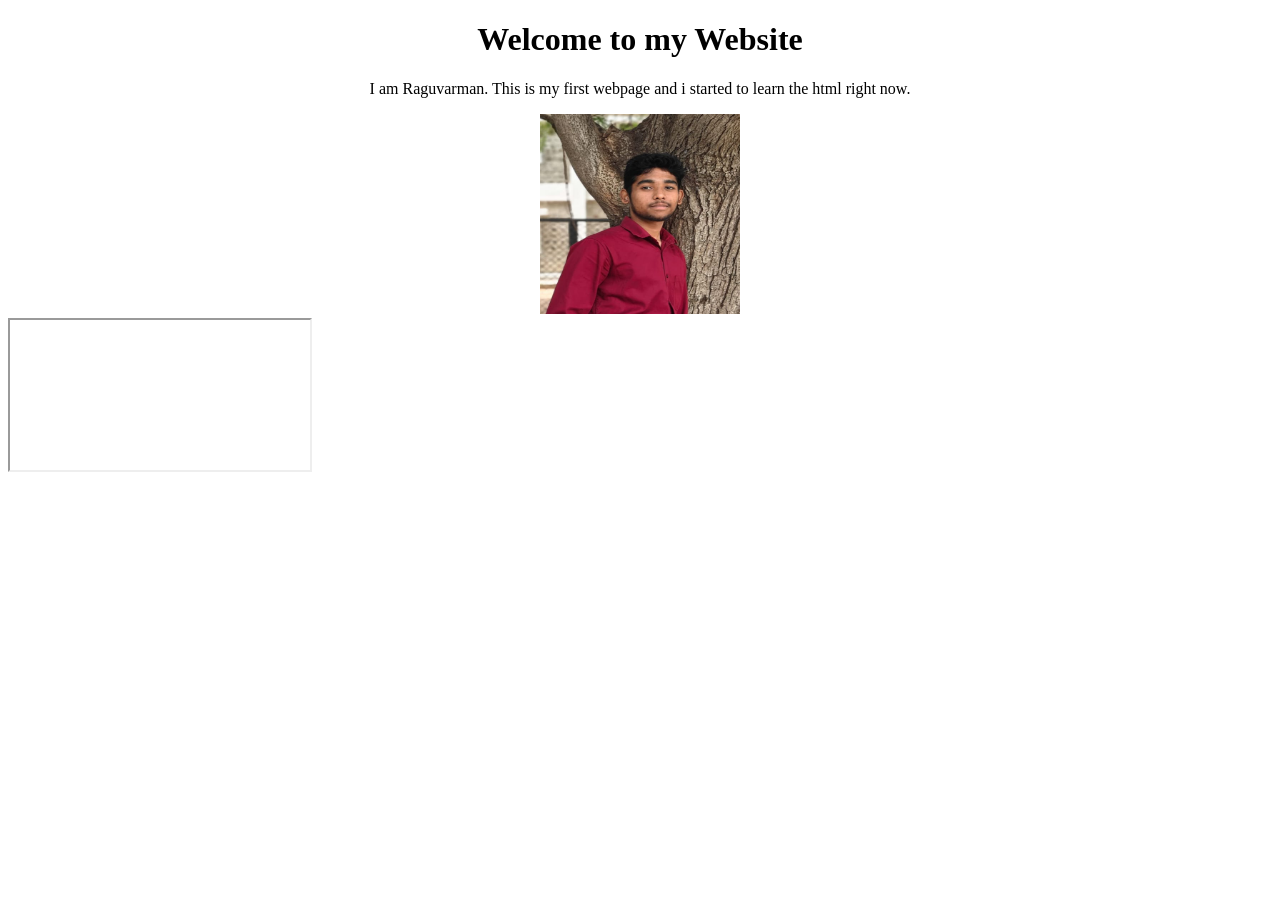
<file: Learning.html>
<!DOCTYPE html>
<html>
    <head>
        <title> My Website</title>
    </head>

    <body>
        <center>
        <h1> Welcome to my Website</h1>
        <p>I am Raguvarman. This is my first webpage and i started to learn the html right now.</p>
    
        <img src="me.jpeg" alt="my image" width="200" height="200" top="right">
        </center>
        <iframe src="https://xn--6-lve1d0cya6hb2e.com/"

    

    </body>
</html>
</file>
